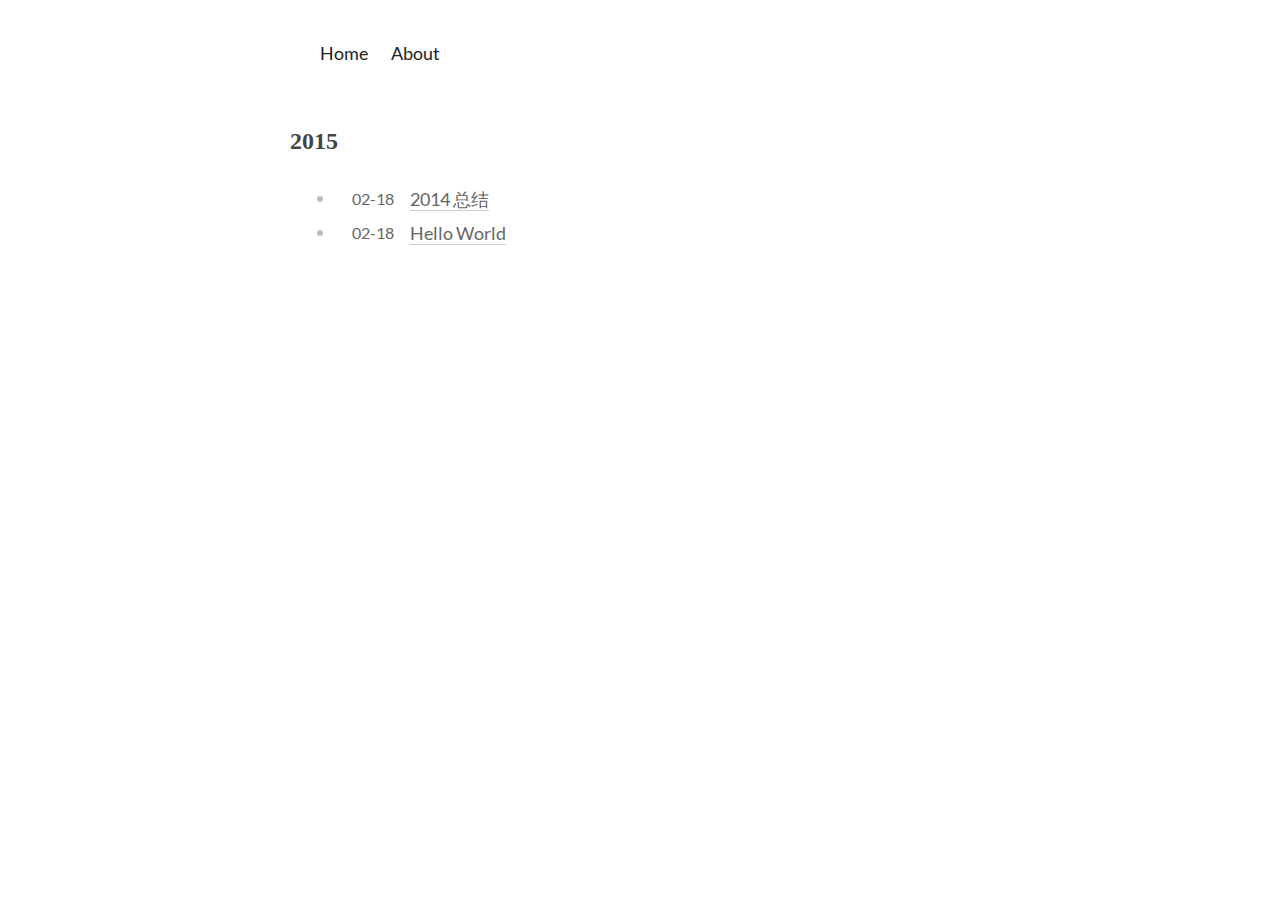
<file: index.html>
<!doctype html>
<html class="theme-next ">
<head>
  

<meta charset="UTF-8"/>
<meta http-equiv="X-UA-Compatible" content="IE=edge"/>
<meta name="viewport" content="width=device-width, initial-scale=1, maximum-scale=1"/>




  <link rel="stylesheet" type="text/css" href="/vendors/fancybox/source/jquery.fancybox.css?v=2.1.5"/>


<link rel="stylesheet" type="text/css" href="/css/main.css?v=0.3.0rc1"/>






    <link rel="shorticon icon" type="image/x-icon" href="/favicon.ico?v=0.3.0rc1" />



  <title> shuchao 的程序世界 </title>
</head>

<body>
  <div class="container one-column  page-archive ">

    <div id="header" class="header">
      <div class="header-inner">
        
  <ul id="menu" class="menu">
    
      
      <li class="menu-item menu-item-home">
        <a href="/">
          Home
        </a>
      </li>
    
      
      <li class="menu-item menu-item-about">
        <a href="/about">
          About
        </a>
      </li>
    
  </ul>


      </div>
    </div>

    <div id="main" class="main">
      <div class="main-inner">
        <div id="content" class="content">
          
            
          

          <div id="posts" class="posts-collapse">
            

  

    
    
    

    
      
      <div class="collection-title">
        <h2 class="archive-year motion-element" id="archive-year-2015">2015</h2>
      </div>
    
    

    

  <div class="post post-type-normal ">
    <div class="post-header">

      
      
        <h1 class="post-title">
          
          
            
              <a class="post-title-link" href="/2015/02/18/2014 总结/">
                2014 总结
              </a>
            
          
        </h1>
      

      <div class="post-meta">
          <span class="post-time">
            
              02-18
            
          </span>
        
          
            <span class="post-comments-count">
            &nbsp; | &nbsp;
            <a href="/2015/02/18/2014 总结/#comments" >
              <span class="post-comments-count ds-thread-count" data-thread-key="2015/02/18/2014 总结/"></span>
            </a>
          </span>
          
        
      </div>

    </div>

    

    
  </div>



  

    
    
    

    
    

    

  <div class="post post-type-normal ">
    <div class="post-header">

      
      
        <h1 class="post-title">
          
          
            
              <a class="post-title-link" href="/2015/02/18/hello-world/">
                Hello World
              </a>
            
          
        </h1>
      

      <div class="post-meta">
          <span class="post-time">
            
              02-18
            
          </span>
        
          
            <span class="post-comments-count">
            &nbsp; | &nbsp;
            <a href="/2015/02/18/hello-world/#comments" >
              <span class="post-comments-count ds-thread-count" data-thread-key="2015/02/18/hello-world/"></span>
            </a>
          </span>
          
        
      </div>

    </div>

    

    
  </div>



  

          </div>

          
        </div>

      </div>
    </div>

    <div id="footer" class="footer">
      <div class="footer-inner">
        <!--
<div class="copyright">
  
  &copy; &nbsp; 
  2015
  <span class="with-love">
    <i class="icon-heart"></i>
  </span>
  <span class="author">John Doe</span>
</div>
-->





      </div>
    </div>

  </div>

  <script type="text/javascript" src="/vendors/jquery/dist/jquery.min.js?v=0.3.0rc1"></script>
  
  <script type="text/javascript" src="/vendors/fancybox/source/jquery.fancybox.pack.js"></script>
  <script type="text/javascript">
    $(document).ready(function() {
      $(".fancybox").fancybox();
    });
  </script>



  

  
  


  

  
    
  

  <script type="text/javascript">
    var duoshuoQuery = {short_name:"shuchao"};
    (function() {
      var ds = document.createElement('script');
      ds.type = 'text/javascript';ds.async = true;
      ds.src = (document.location.protocol == 'https:' ? 'https:' : 'http:') + '//static.duoshuo.com/embed.js';
      ds.charset = 'UTF-8';
      (document.getElementsByTagName('head')[0]
      || document.getElementsByTagName('body')[0]).appendChild(ds);
    })();
  </script>

  
  
</body>
</html>
</file>
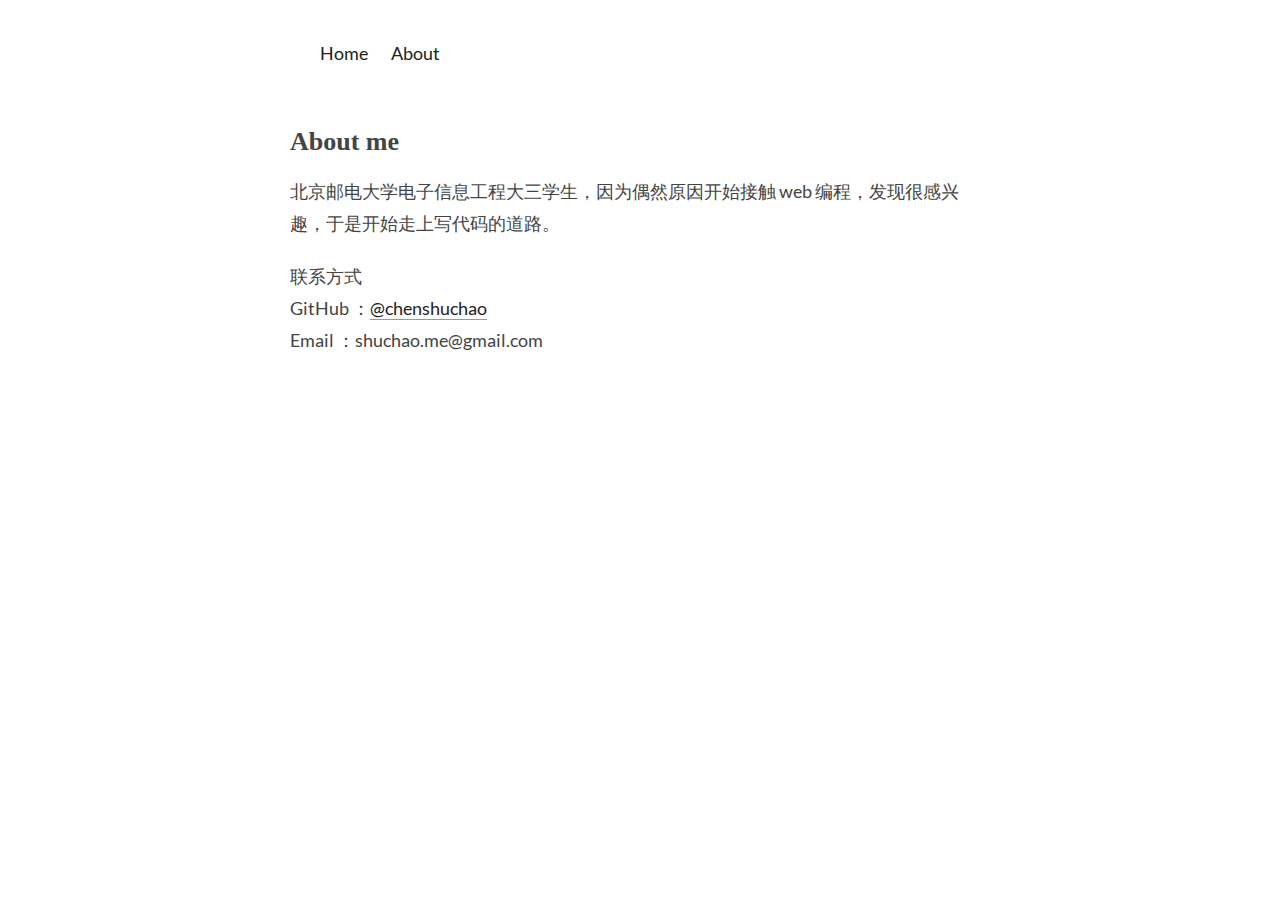
<file: about/index.html>
<!doctype html>
<html class="theme-next ">
<head>
  

<meta charset="UTF-8"/>
<meta http-equiv="X-UA-Compatible" content="IE=edge"/>
<meta name="viewport" content="width=device-width, initial-scale=1, maximum-scale=1"/>




  <link rel="stylesheet" type="text/css" href="/vendors/fancybox/source/jquery.fancybox.css?v=2.1.5"/>


<link rel="stylesheet" type="text/css" href="/css/main.css?v=0.3.0rc1"/>






    <link rel="shorticon icon" type="image/x-icon" href="/favicon.ico?v=0.3.0rc1" />



  <title>
  About | shuchao 的程序世界
</title>
</head>

<body>
  <div class="container one-column ">

    <div id="header" class="header">
      <div class="header-inner">
        
  <ul id="menu" class="menu">
    
      
      <li class="menu-item menu-item-home">
        <a href="/">
          Home
        </a>
      </li>
    
      
      <li class="menu-item menu-item-about">
        <a href="/about">
          About
        </a>
      </li>
    
  </ul>


      </div>
    </div>

    <div id="main" class="main">
      <div class="main-inner">
        <div id="content" class="content">
          
            
          

          <div id="posts" class="posts-collapse">
            

  
  
    <h1 id="About_me">About me</h1>
<p>北京邮电大学电子信息工程大三学生，因为偶然原因开始接触 web 编程，发现很感兴趣，于是开始走上写代码的道路。</p>
<p>联系方式<br>GitHub ：<a href="https://github.com/chenshuchao" target="_blank" rel="external">@chenshuchao</a><br>Email ：shuchao.me@gmail.com</p>

  


          </div>

          
        </div>

      </div>
    </div>

    <div id="footer" class="footer">
      <div class="footer-inner">
        <!--
<div class="copyright">
  
  &copy; &nbsp; 
  2015
  <span class="with-love">
    <i class="icon-heart"></i>
  </span>
  <span class="author">John Doe</span>
</div>
-->





      </div>
    </div>

  </div>

  <script type="text/javascript" src="/vendors/jquery/dist/jquery.min.js?v=0.3.0rc1"></script>
  
  <script type="text/javascript" src="/vendors/fancybox/source/jquery.fancybox.pack.js"></script>
  <script type="text/javascript">
    $(document).ready(function() {
      $(".fancybox").fancybox();
    });
  </script>



  

  

  

  
    
  

  <script type="text/javascript">
    var duoshuoQuery = {short_name:"shuchao"};
    (function() {
      var ds = document.createElement('script');
      ds.type = 'text/javascript';ds.async = true;
      ds.src = (document.location.protocol == 'https:' ? 'https:' : 'http:') + '//static.duoshuo.com/embed.js';
      ds.charset = 'UTF-8';
      (document.getElementsByTagName('head')[0]
      || document.getElementsByTagName('body')[0]).appendChild(ds);
    })();
  </script>

  
  
</body>
</html>
</file>
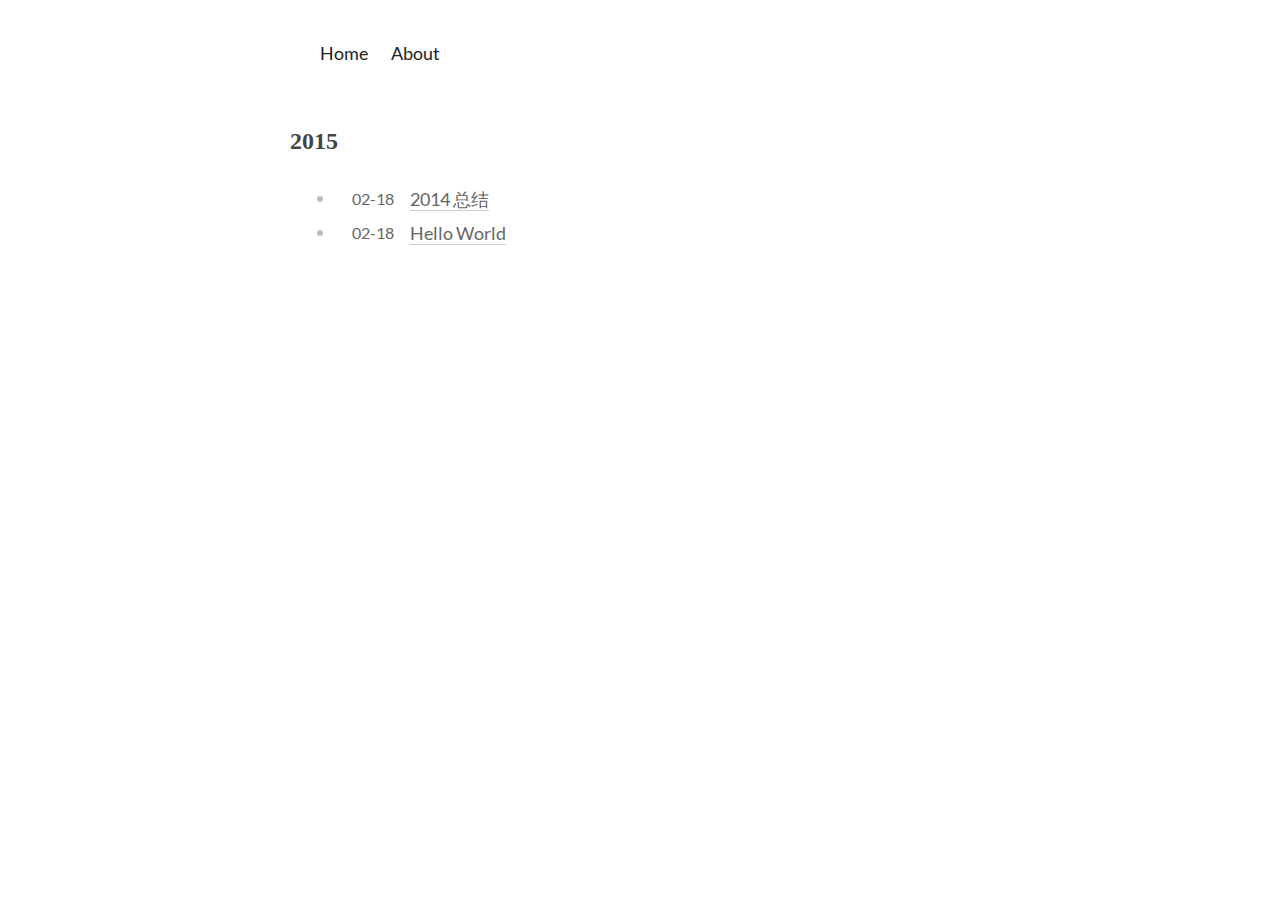
<file: archives/index.html>
<!doctype html>
<html class="theme-next ">
<head>
  

<meta charset="UTF-8"/>
<meta http-equiv="X-UA-Compatible" content="IE=edge"/>
<meta name="viewport" content="width=device-width, initial-scale=1, maximum-scale=1"/>




  <link rel="stylesheet" type="text/css" href="/vendors/fancybox/source/jquery.fancybox.css?v=2.1.5"/>


<link rel="stylesheet" type="text/css" href="/css/main.css?v=0.3.0rc1"/>






    <link rel="shorticon icon" type="image/x-icon" href="/favicon.ico?v=0.3.0rc1" />



  <title> Archive // shuchao 的程序世界 </title>
</head>

<body>
  <div class="container one-column  page-archive ">

    <div id="header" class="header">
      <div class="header-inner">
        
  <ul id="menu" class="menu">
    
      
      <li class="menu-item menu-item-home">
        <a href="/">
          Home
        </a>
      </li>
    
      
      <li class="menu-item menu-item-about">
        <a href="/about">
          About
        </a>
      </li>
    
  </ul>


      </div>
    </div>

    <div id="main" class="main">
      <div class="main-inner">
        <div id="content" class="content">
          
            
          

          <div id="posts" class="posts-collapse">
            

  

    
    
    

    
      
      <div class="collection-title">
        <h2 class="archive-year motion-element" id="archive-year-2015">2015</h2>
      </div>
    
    

    

  <div class="post post-type-normal ">
    <div class="post-header">

      
      
        <h1 class="post-title">
          
          
            
              <a class="post-title-link" href="/2015/02/18/2014 总结/">
                2014 总结
              </a>
            
          
        </h1>
      

      <div class="post-meta">
          <span class="post-time">
            
              02-18
            
          </span>
        
          
            <span class="post-comments-count">
            &nbsp; | &nbsp;
            <a href="/2015/02/18/2014 总结/#comments" >
              <span class="post-comments-count ds-thread-count" data-thread-key="2015/02/18/2014 总结/"></span>
            </a>
          </span>
          
        
      </div>

    </div>

    

    
  </div>



  

    
    
    

    
    

    

  <div class="post post-type-normal ">
    <div class="post-header">

      
      
        <h1 class="post-title">
          
          
            
              <a class="post-title-link" href="/2015/02/18/hello-world/">
                Hello World
              </a>
            
          
        </h1>
      

      <div class="post-meta">
          <span class="post-time">
            
              02-18
            
          </span>
        
          
            <span class="post-comments-count">
            &nbsp; | &nbsp;
            <a href="/2015/02/18/hello-world/#comments" >
              <span class="post-comments-count ds-thread-count" data-thread-key="2015/02/18/hello-world/"></span>
            </a>
          </span>
          
        
      </div>

    </div>

    

    
  </div>



  

          </div>

          
        </div>

      </div>
    </div>

    <div id="footer" class="footer">
      <div class="footer-inner">
        <!--
<div class="copyright">
  
  &copy; &nbsp; 
  2015
  <span class="with-love">
    <i class="icon-heart"></i>
  </span>
  <span class="author">John Doe</span>
</div>
-->





      </div>
    </div>

  </div>

  <script type="text/javascript" src="/vendors/jquery/dist/jquery.min.js?v=0.3.0rc1"></script>
  
  <script type="text/javascript" src="/vendors/fancybox/source/jquery.fancybox.pack.js"></script>
  <script type="text/javascript">
    $(document).ready(function() {
      $(".fancybox").fancybox();
    });
  </script>



  

  
  


  

  
    
  

  <script type="text/javascript">
    var duoshuoQuery = {short_name:"shuchao"};
    (function() {
      var ds = document.createElement('script');
      ds.type = 'text/javascript';ds.async = true;
      ds.src = (document.location.protocol == 'https:' ? 'https:' : 'http:') + '//static.duoshuo.com/embed.js';
      ds.charset = 'UTF-8';
      (document.getElementsByTagName('head')[0]
      || document.getElementsByTagName('body')[0]).appendChild(ds);
    })();
  </script>

  
  
</body>
</html>
</file>
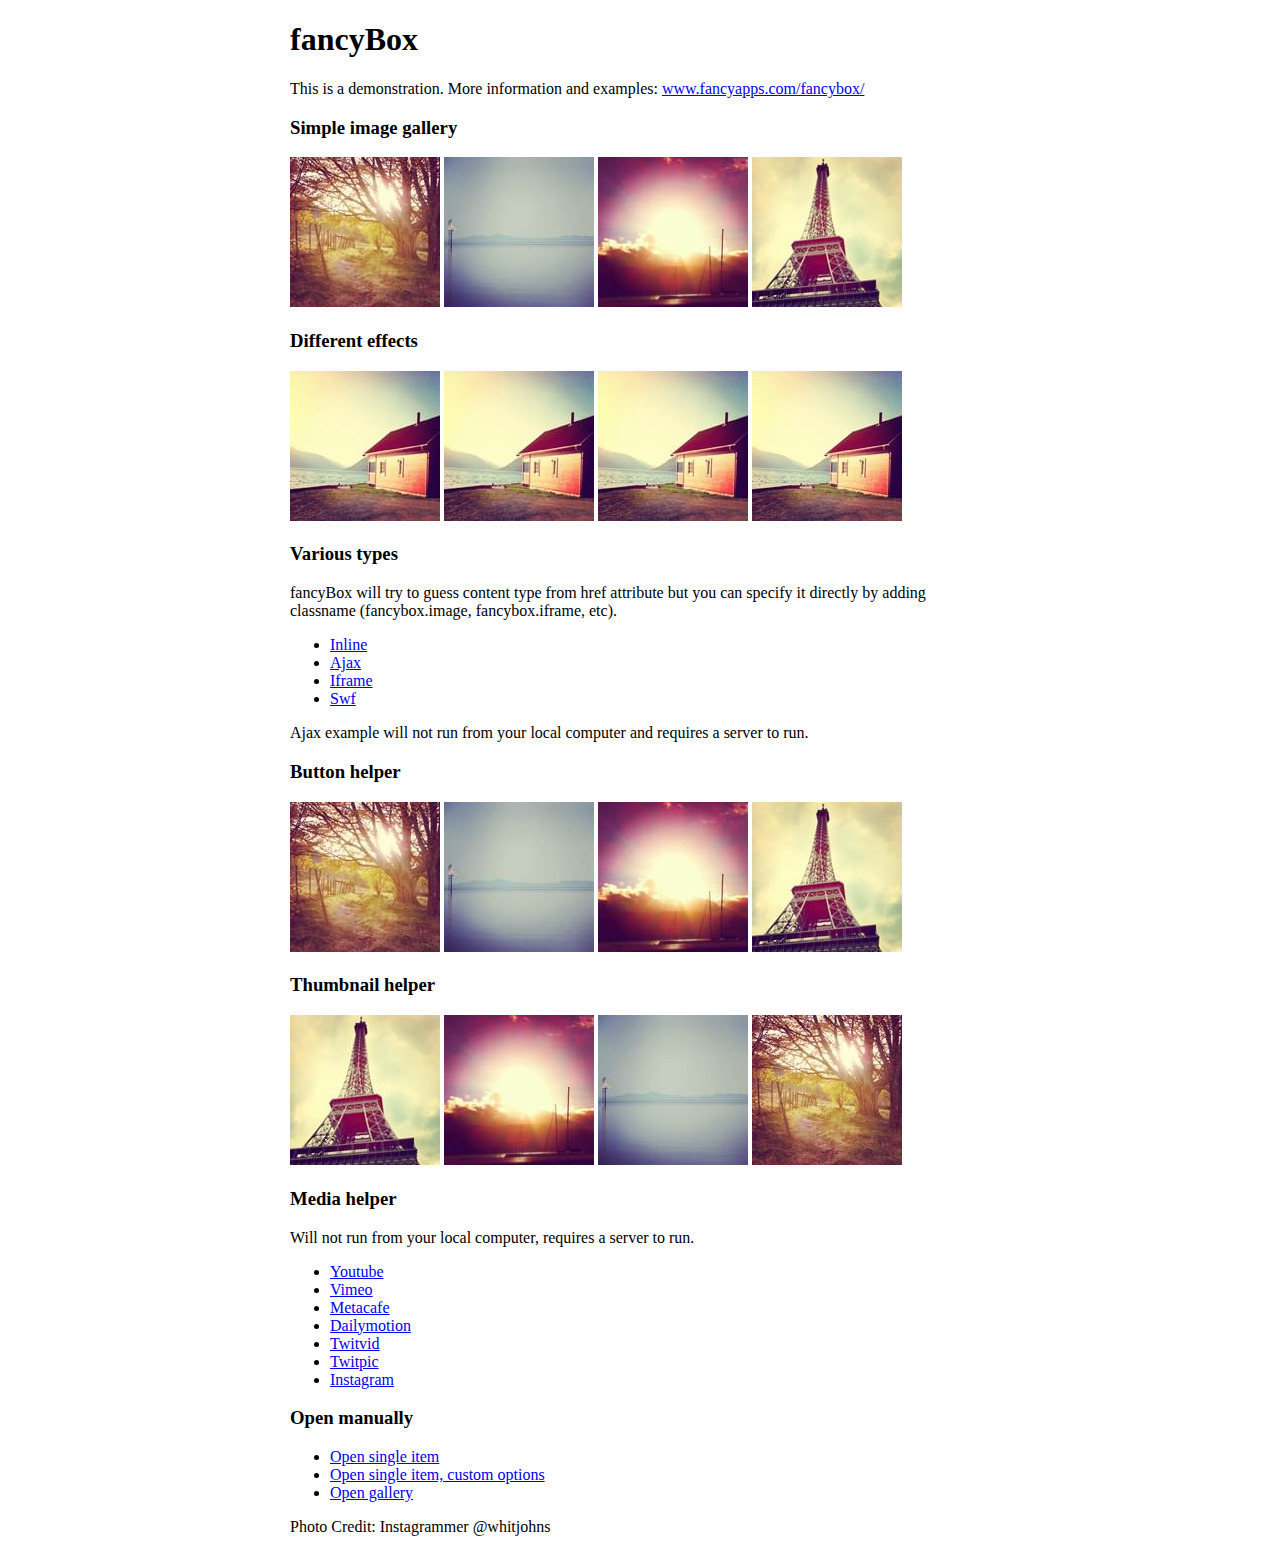
<file: vendors/fancybox/demo/index.html>
<!DOCTYPE html>
<html>
<head>
	<title>fancyBox - Fancy jQuery Lightbox Alternative | Demonstration</title>
	<meta http-equiv="Content-Type" content="text/html; charset=UTF-8" />

	<!-- Add jQuery library -->
	<script type="text/javascript" src="../lib/jquery-1.10.1.min.js"></script>

	<!-- Add mousewheel plugin (this is optional) -->
	<script type="text/javascript" src="../lib/jquery.mousewheel-3.0.6.pack.js"></script>

	<!-- Add fancyBox main JS and CSS files -->
	<script type="text/javascript" src="../source/jquery.fancybox.js?v=2.1.5"></script>
	<link rel="stylesheet" type="text/css" href="../source/jquery.fancybox.css?v=2.1.5" media="screen" />

	<!-- Add Button helper (this is optional) -->
	<link rel="stylesheet" type="text/css" href="../source/helpers/jquery.fancybox-buttons.css?v=1.0.5" />
	<script type="text/javascript" src="../source/helpers/jquery.fancybox-buttons.js?v=1.0.5"></script>

	<!-- Add Thumbnail helper (this is optional) -->
	<link rel="stylesheet" type="text/css" href="../source/helpers/jquery.fancybox-thumbs.css?v=1.0.7" />
	<script type="text/javascript" src="../source/helpers/jquery.fancybox-thumbs.js?v=1.0.7"></script>

	<!-- Add Media helper (this is optional) -->
	<script type="text/javascript" src="../source/helpers/jquery.fancybox-media.js?v=1.0.6"></script>

	<script type="text/javascript">
		$(document).ready(function() {
			/*
			 *  Simple image gallery. Uses default settings
			 */

			$('.fancybox').fancybox();

			/*
			 *  Different effects
			 */

			// Change title type, overlay closing speed
			$(".fancybox-effects-a").fancybox({
				helpers: {
					title : {
						type : 'outside'
					},
					overlay : {
						speedOut : 0
					}
				}
			});

			// Disable opening and closing animations, change title type
			$(".fancybox-effects-b").fancybox({
				openEffect  : 'none',
				closeEffect	: 'none',

				helpers : {
					title : {
						type : 'over'
					}
				}
			});

			// Set custom style, close if clicked, change title type and overlay color
			$(".fancybox-effects-c").fancybox({
				wrapCSS    : 'fancybox-custom',
				closeClick : true,

				openEffect : 'none',

				helpers : {
					title : {
						type : 'inside'
					},
					overlay : {
						css : {
							'background' : 'rgba(238,238,238,0.85)'
						}
					}
				}
			});

			// Remove padding, set opening and closing animations, close if clicked and disable overlay
			$(".fancybox-effects-d").fancybox({
				padding: 0,

				openEffect : 'elastic',
				openSpeed  : 150,

				closeEffect : 'elastic',
				closeSpeed  : 150,

				closeClick : true,

				helpers : {
					overlay : null
				}
			});

			/*
			 *  Button helper. Disable animations, hide close button, change title type and content
			 */

			$('.fancybox-buttons').fancybox({
				openEffect  : 'none',
				closeEffect : 'none',

				prevEffect : 'none',
				nextEffect : 'none',

				closeBtn  : false,

				helpers : {
					title : {
						type : 'inside'
					},
					buttons	: {}
				},

				afterLoad : function() {
					this.title = 'Image ' + (this.index + 1) + ' of ' + this.group.length + (this.title ? ' - ' + this.title : '');
				}
			});


			/*
			 *  Thumbnail helper. Disable animations, hide close button, arrows and slide to next gallery item if clicked
			 */

			$('.fancybox-thumbs').fancybox({
				prevEffect : 'none',
				nextEffect : 'none',

				closeBtn  : false,
				arrows    : false,
				nextClick : true,

				helpers : {
					thumbs : {
						width  : 50,
						height : 50
					}
				}
			});

			/*
			 *  Media helper. Group items, disable animations, hide arrows, enable media and button helpers.
			*/
			$('.fancybox-media')
				.attr('rel', 'media-gallery')
				.fancybox({
					openEffect : 'none',
					closeEffect : 'none',
					prevEffect : 'none',
					nextEffect : 'none',

					arrows : false,
					helpers : {
						media : {},
						buttons : {}
					}
				});

			/*
			 *  Open manually
			 */

			$("#fancybox-manual-a").click(function() {
				$.fancybox.open('1_b.jpg');
			});

			$("#fancybox-manual-b").click(function() {
				$.fancybox.open({
					href : 'iframe.html',
					type : 'iframe',
					padding : 5
				});
			});

			$("#fancybox-manual-c").click(function() {
				$.fancybox.open([
					{
						href : '1_b.jpg',
						title : 'My title'
					}, {
						href : '2_b.jpg',
						title : '2nd title'
					}, {
						href : '3_b.jpg'
					}
				], {
					helpers : {
						thumbs : {
							width: 75,
							height: 50
						}
					}
				});
			});


		});
	</script>
	<style type="text/css">
		.fancybox-custom .fancybox-skin {
			box-shadow: 0 0 50px #222;
		}

		body {
			max-width: 700px;
			margin: 0 auto;
		}
	</style>
</head>
<body>
	<h1>fancyBox</h1>

	<p>This is a demonstration. More information and examples: <a href="http://fancyapps.com/fancybox/">www.fancyapps.com/fancybox/</a></p>

	<h3>Simple image gallery</h3>
	<p>
		<a class="fancybox" href="1_b.jpg" data-fancybox-group="gallery" title="Lorem ipsum dolor sit amet"><img src="1_s.jpg" alt="" /></a>

		<a class="fancybox" href="2_b.jpg" data-fancybox-group="gallery" title="Etiam quis mi eu elit temp"><img src="2_s.jpg" alt="" /></a>

		<a class="fancybox" href="3_b.jpg" data-fancybox-group="gallery" title="Cras neque mi, semper leon"><img src="3_s.jpg" alt="" /></a>

		<a class="fancybox" href="4_b.jpg" data-fancybox-group="gallery" title="Sed vel sapien vel sem uno"><img src="4_s.jpg" alt="" /></a>
	</p>

	<h3>Different effects</h3>
	<p>
		<a class="fancybox-effects-a" href="5_b.jpg" title="Lorem ipsum dolor sit amet, consectetur adipiscing elit"><img src="5_s.jpg" alt="" /></a>

		<a class="fancybox-effects-b" href="5_b.jpg" title="Lorem ipsum dolor sit amet, consectetur adipiscing elit"><img src="5_s.jpg" alt="" /></a>

		<a class="fancybox-effects-c" href="5_b.jpg" title="Lorem ipsum dolor sit amet, consectetur adipiscing elit"><img src="5_s.jpg" alt="" /></a>

		<a class="fancybox-effects-d" href="5_b.jpg" title="Lorem ipsum dolor sit amet, consectetur adipiscing elit"><img src="5_s.jpg" alt="" /></a>
	</p>

	<h3>Various types</h3>
	<p>
		fancyBox will try to guess content type from href attribute but you can specify it directly by adding classname (fancybox.image, fancybox.iframe, etc).
	</p>
	<ul>
		<li><a class="fancybox" href="#inline1" title="Lorem ipsum dolor sit amet">Inline</a></li>
		<li><a class="fancybox fancybox.ajax" href="ajax.txt">Ajax</a></li>
		<li><a class="fancybox fancybox.iframe" href="iframe.html">Iframe</a></li>
		<li><a class="fancybox" href="http://www.adobe.com/jp/events/cs3_web_edition_tour/swfs/perform.swf">Swf</a></li>
	</ul>

	<div id="inline1" style="width:400px;display: none;">
		<h3>Etiam quis mi eu elit</h3>
		<p>
			Lorem ipsum dolor sit amet, consectetur adipiscing elit. Etiam quis mi eu elit tempor facilisis id et neque. Nulla sit amet sem sapien. Vestibulum imperdiet porta ante ac ornare. Nulla et lorem eu nibh adipiscing ultricies nec at lacus. Cras laoreet ultricies sem, at blandit mi eleifend aliquam. Nunc enim ipsum, vehicula non pretium varius, cursus ac tortor. Vivamus fringilla congue laoreet. Quisque ultrices sodales orci, quis rhoncus justo auctor in. Phasellus dui eros, bibendum eu feugiat ornare, faucibus eu mi. Nunc aliquet tempus sem, id aliquam diam varius ac. Maecenas nisl nunc, molestie vitae eleifend vel, iaculis sed magna. Aenean tempus lacus vitae orci posuere porttitor eget non felis. Donec lectus elit, aliquam nec eleifend sit amet, vestibulum sed nunc.
		</p>
	</div>

	<p>
		Ajax example will not run from your local computer and requires a server to run.
	</p>

	<h3>Button helper</h3>
	<p>
		<a class="fancybox-buttons" data-fancybox-group="button" href="1_b.jpg"><img src="1_s.jpg" alt="" /></a>

		<a class="fancybox-buttons" data-fancybox-group="button" href="2_b.jpg"><img src="2_s.jpg" alt="" /></a>

		<a class="fancybox-buttons" data-fancybox-group="button" href="3_b.jpg"><img src="3_s.jpg" alt="" /></a>

		<a class="fancybox-buttons" data-fancybox-group="button" href="4_b.jpg"><img src="4_s.jpg" alt="" /></a>
	</p>

	<h3>Thumbnail helper</h3>
	<p>
		<a class="fancybox-thumbs" data-fancybox-group="thumb" href="4_b.jpg"><img src="4_s.jpg" alt="" /></a>

		<a class="fancybox-thumbs" data-fancybox-group="thumb" href="3_b.jpg"><img src="3_s.jpg" alt="" /></a>

		<a class="fancybox-thumbs" data-fancybox-group="thumb" href="2_b.jpg"><img src="2_s.jpg" alt="" /></a>

		<a class="fancybox-thumbs" data-fancybox-group="thumb" href="1_b.jpg"><img src="1_s.jpg" alt="" /></a>
	</p>

	<h3>Media helper</h3>
	<p>
		Will not run from your local computer, requires a server to run.
	</p>

	<ul>
		<li><a class="fancybox-media" href="http://www.youtube.com/watch?v=opj24KnzrWo">Youtube</a></li>
		<li><a class="fancybox-media" href="http://vimeo.com/47480346">Vimeo</a></li>
		<li><a class="fancybox-media" href="http://www.metacafe.com/watch/7635964/">Metacafe</a></li>
		<li><a class="fancybox-media" href="http://www.dailymotion.com/video/xoeylt_electric-guest-this-head-i-hold_music">Dailymotion</a></li>
		<li><a class="fancybox-media" href="http://twitvid.com/QY7MD">Twitvid</a></li>
		<li><a class="fancybox-media" href="http://twitpic.com/7p93st">Twitpic</a></li>
		<li><a class="fancybox-media" href="http://instagr.am/p/IejkuUGxQn">Instagram</a></li>
	</ul>

	<h3>Open manually</h3>
	<ul>
		<li><a id="fancybox-manual-a" href="javascript:;">Open single item</a></li>
		<li><a id="fancybox-manual-b" href="javascript:;">Open single item, custom options</a></li>
		<li><a id="fancybox-manual-c" href="javascript:;">Open gallery</a></li>
	</ul>

	<p>
		Photo Credit: Instagrammer @whitjohns
	</p>
</body>
</html>
</file>
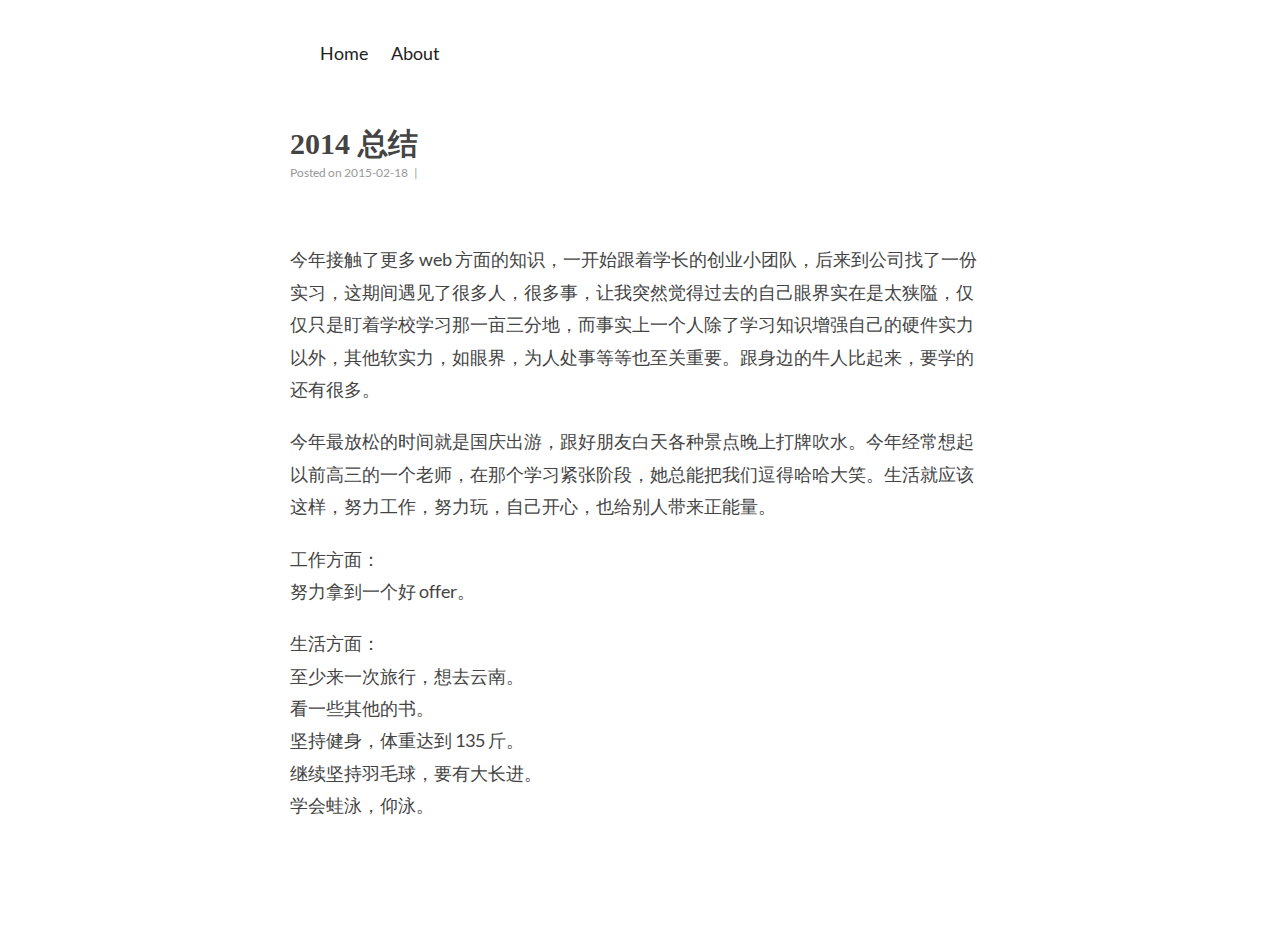
<file: 2015/02/18/2014 总结/index.html>
<!doctype html>
<html class="theme-next ">
<head>
  

<meta charset="UTF-8"/>
<meta http-equiv="X-UA-Compatible" content="IE=edge"/>
<meta name="viewport" content="width=device-width, initial-scale=1, maximum-scale=1"/>




  <link rel="stylesheet" type="text/css" href="/vendors/fancybox/source/jquery.fancybox.css?v=2.1.5"/>


<link rel="stylesheet" type="text/css" href="/css/main.css?v=0.3.0rc1"/>






    <link rel="shorticon icon" type="image/x-icon" href="/favicon.ico?v=0.3.0rc1" />



  <title> 2014 总结 | shuchao 的程序世界 </title>
</head>

<body>
  <div class="container one-column page-post-detail">

    <div id="header" class="header">
      <div class="header-inner">
        
  <ul id="menu" class="menu">
    
      
      <li class="menu-item menu-item-home">
        <a href="/">
          Home
        </a>
      </li>
    
      
      <li class="menu-item menu-item-about">
        <a href="/about">
          About
        </a>
      </li>
    
  </ul>


      </div>
    </div>

    <div id="main" class="main">
      <div class="main-inner">
        <div id="content" class="content">
          
            
          

          <div id="posts" class="posts-expand">
            
  

  <div class="post post-type-normal ">
    <div class="post-header">

      
      
        <h1 class="post-title">
          
          
            
              2014 总结
            
          
        </h1>
      

      <div class="post-meta">
          <span class="post-time">
            
              Posted on 2015-02-18
            
          </span>
        
          
            <span class="post-comments-count">
            &nbsp; | &nbsp;
            <a href="/2015/02/18/2014 总结/#comments" >
              <span class="post-comments-count ds-thread-count" data-thread-key="2015/02/18/2014 总结/"></span>
            </a>
          </span>
          
        
      </div>

    </div>

    
      <div class="post-body">

        
        

        
          <p>今年接触了更多 web 方面的知识，一开始跟着学长的创业小团队，后来到公司找了一份实习，这期间遇见了很多人，很多事，让我突然觉得过去的自己眼界实在是太狭隘，仅仅只是盯着学校学习那一亩三分地，而事实上一个人除了学习知识增强自己的硬件实力以外，其他软实力，如眼界，为人处事等等也至关重要。跟身边的牛人比起来，要学的还有很多。</p>
<p>今年最放松的时间就是国庆出游，跟好朋友白天各种景点晚上打牌吹水。今年经常想起以前高三的一个老师，在那个学习紧张阶段，她总能把我们逗得哈哈大笑。生活就应该这样，努力工作，努力玩，自己开心，也给别人带来正能量。</p>
<p>工作方面：<br>努力拿到一个好 offer。</p>
<p>生活方面：<br>至少来一次旅行，想去云南。<br>看一些其他的书。<br>坚持健身，体重达到 135 斤。<br>继续坚持羽毛球，要有大长进。<br>学会蛙泳，仰泳。</p>

        

      </div>
    

    
      <div class="post-footer">
        

        

        
      </div>
    
  </div>



  
    
      <div class="comments" id="comments">
        <div class="ds-thread" data-thread-key="2015/02/18/2014 总结/"
             data-title="2014 总结" data-url="http://yoursite.com/2015/02/18/2014 总结/">
        </div>
      </div>
    
  

          </div>

          
        </div>

      </div>
    </div>

    <div id="footer" class="footer">
      <div class="footer-inner">
        <!--
<div class="copyright">
  
  &copy; &nbsp; 
  2015
  <span class="with-love">
    <i class="icon-heart"></i>
  </span>
  <span class="author">John Doe</span>
</div>
-->





      </div>
    </div>

  </div>

  <script type="text/javascript" src="/vendors/jquery/dist/jquery.min.js?v=0.3.0rc1"></script>
  
  <script type="text/javascript" src="/vendors/fancybox/source/jquery.fancybox.pack.js"></script>
  <script type="text/javascript">
    $(document).ready(function() {
      $(".fancybox").fancybox();
    });
  </script>



  

  
  


  

  
    
  

  <script type="text/javascript">
    var duoshuoQuery = {short_name:"shuchao"};
    (function() {
      var ds = document.createElement('script');
      ds.type = 'text/javascript';ds.async = true;
      ds.src = (document.location.protocol == 'https:' ? 'https:' : 'http:') + '//static.duoshuo.com/embed.js';
      ds.charset = 'UTF-8';
      (document.getElementsByTagName('head')[0]
      || document.getElementsByTagName('body')[0]).appendChild(ds);
    })();
  </script>

  
  
</body>
</html>
</file>
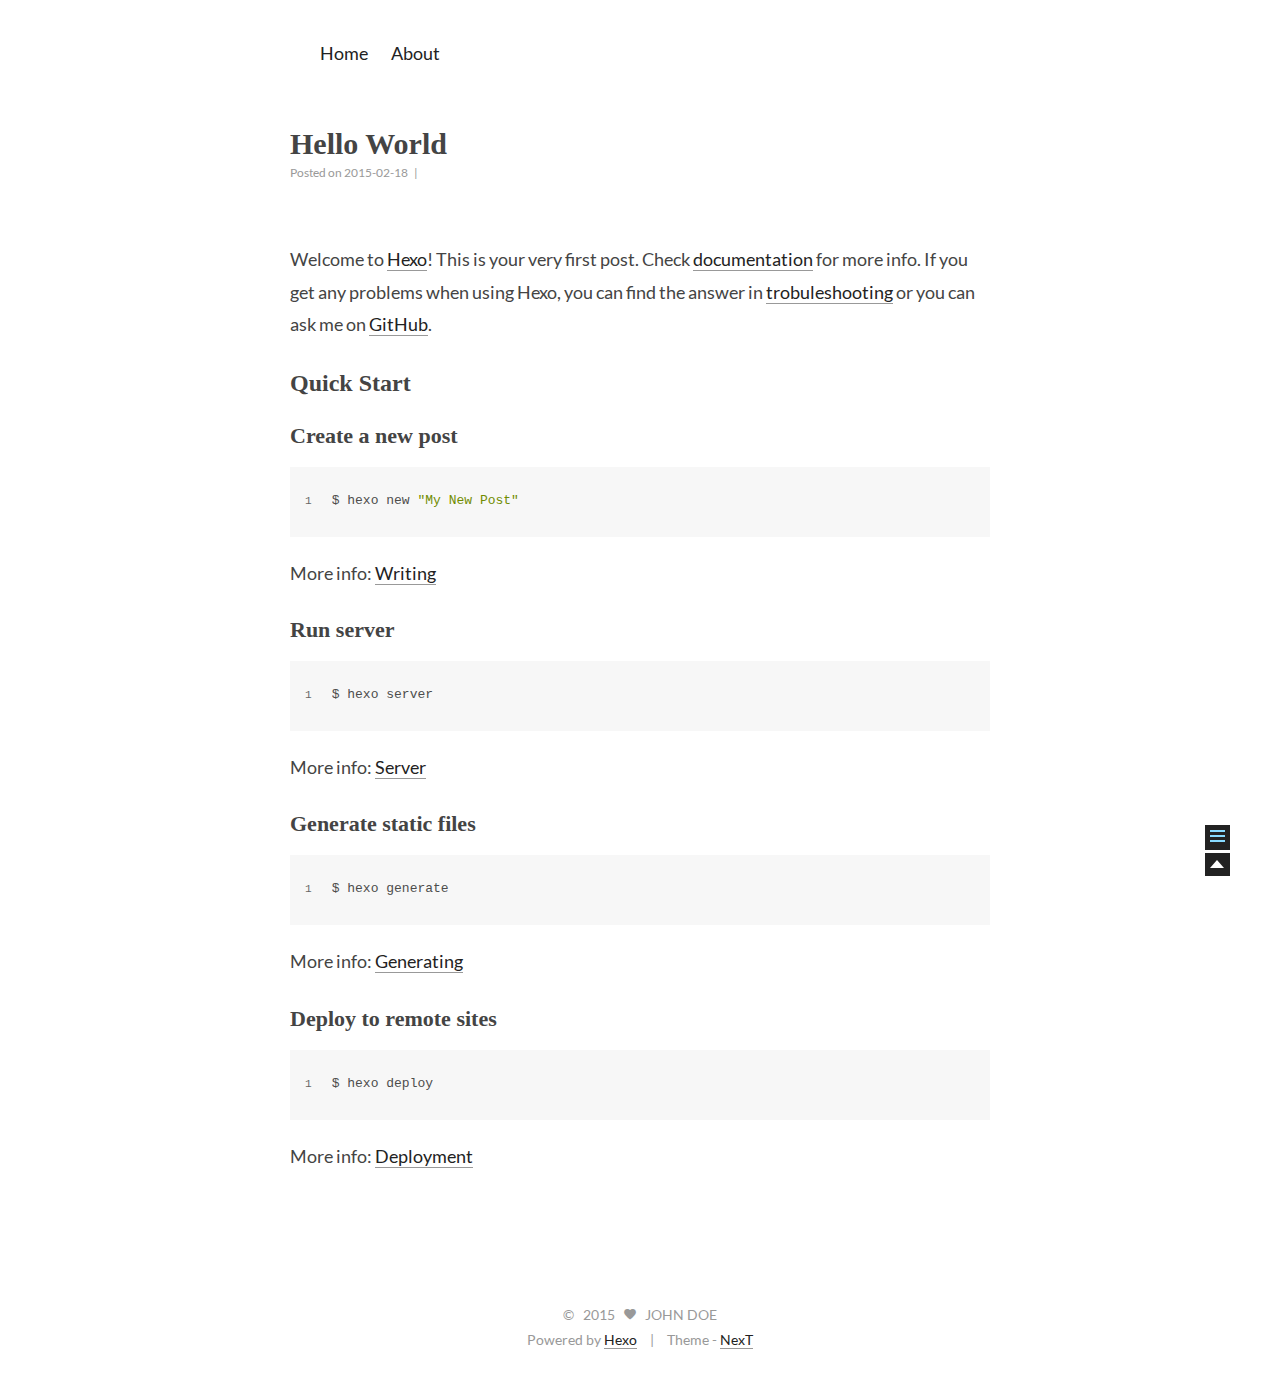
<file: 2015/02/18/hello-world/index.html>
<!doctype html>
<html class="theme-next ">
<head>
  

<meta charset="UTF-8"/>
<meta http-equiv="X-UA-Compatible" content="IE=edge"/>
<meta name="viewport" content="width=device-width, initial-scale=1, maximum-scale=1"/>




  <link rel="stylesheet" type="text/css" href="/vendors/fancybox/source/jquery.fancybox.css?v=2.1.5"/>


<link rel="stylesheet" type="text/css" href="/css/main.css?v=0.3.0rc1"/>






    <link rel="shorticon icon" type="image/x-icon" href="/favicon.ico?v=0.3.0rc1" />



  <title> Hello World // Hexo </title>
</head>

<body>
  <div class="container one-column page-post-detail">

    <div id="header" class="header">
      <div class="header-inner">
        
  <ul id="menu" class="menu">
    
      
      <li class="menu-item menu-item-home">
        <a href="/">
          Home
        </a>
      </li>
    
      
      <li class="menu-item menu-item-about">
        <a href="/about">
          About
        </a>
      </li>
    
  </ul>


      </div>
    </div>

    <div id="main" class="main">
      <div class="main-inner">
        <div id="content" class="content">
          
            
          

          <div id="posts" class="posts-expand">
            
  

  <div class="post post-type-normal ">
    <div class="post-header">

      
      
        <h1 class="post-title">
          
          
            
              Hello World
            
          
        </h1>
      

      <div class="post-meta">
          <span class="post-time">
            
              Posted on 2015-02-18
            
          </span>
        
          
            <span class="post-comments-count">
            &nbsp; | &nbsp;
            <a href="/2015/02/18/hello-world/#comments" >
              <span class="post-comments-count ds-thread-count" data-thread-key="2015/02/18/hello-world/"></span>
            </a>
          </span>
          
        
      </div>

    </div>

    
      <div class="post-body">

        
        

        
          <p>Welcome to <a href="http://hexo.io/" target="_blank" rel="external">Hexo</a>! This is your very first post. Check <a href="http://hexo.io/docs/" target="_blank" rel="external">documentation</a> for more info. If you get any problems when using Hexo, you can find the answer in <a href="http://hexo.io/docs/troubleshooting.html" target="_blank" rel="external">trobuleshooting</a> or you can ask me on <a href="https://github.com/hexojs/hexo/issues" target="_blank" rel="external">GitHub</a>.</p>
<h2 id="Quick_Start">Quick Start</h2>
<h3 id="Create_a_new_post">Create a new post</h3>
<figure class="highlight bash"><table><tr><td class="gutter"><pre><div class="line">1</div></pre></td><td class="code"><pre><div class="line">$ hexo new <span class="string">"My New Post"</span></div></pre></td></tr></table></figure>

<p>More info: <a href="http://hexo.io/docs/writing.html" target="_blank" rel="external">Writing</a></p>
<h3 id="Run_server">Run server</h3>
<figure class="highlight bash"><table><tr><td class="gutter"><pre><div class="line">1</div></pre></td><td class="code"><pre><div class="line">$ hexo server</div></pre></td></tr></table></figure>

<p>More info: <a href="http://hexo.io/docs/server.html" target="_blank" rel="external">Server</a></p>
<h3 id="Generate_static_files">Generate static files</h3>
<figure class="highlight bash"><table><tr><td class="gutter"><pre><div class="line">1</div></pre></td><td class="code"><pre><div class="line">$ hexo generate</div></pre></td></tr></table></figure>

<p>More info: <a href="http://hexo.io/docs/generating.html" target="_blank" rel="external">Generating</a></p>
<h3 id="Deploy_to_remote_sites">Deploy to remote sites</h3>
<figure class="highlight bash"><table><tr><td class="gutter"><pre><div class="line">1</div></pre></td><td class="code"><pre><div class="line">$ hexo deploy</div></pre></td></tr></table></figure>

<p>More info: <a href="http://hexo.io/docs/deployment.html" target="_blank" rel="external">Deployment</a></p>

        

      </div>
    

    
      <div class="post-footer">
        

        

        
      </div>
    
  </div>



  
    
      <div class="comments" id="comments">
        <div class="ds-thread" data-thread-key="2015/02/18/hello-world/"
             data-title="Hello World" data-url="http://yoursite.com/2015/02/18/hello-world/">
        </div>
      </div>
    
  

          </div>

          
        </div>

        
<div class="sidebar-toggle">
  <div class="sidebar-toggle-line-wrap">
    <span class="sidebar-toggle-line sidebar-toggle-line-first"></span>
    <span class="sidebar-toggle-line sidebar-toggle-line-middle"></span>
    <span class="sidebar-toggle-line sidebar-toggle-line-last"></span>
  </div>
</div>

<div id="sidebar" class="sidebar">
  <div class="sidebar-inner">

    
      <ul class="sidebar-nav motion-element">
        <li class="sidebar-nav-overview" data-target="site-overview">
          Overview
        </li>
        <li class="sidebar-nav-toc sidebar-nav-active" data-target="post-toc">
          Table Of Contents
        </li>
      </ul>
    

    <div class="site-overview">
      <div class="site-author motion-element">
        <img class="site-author-image" src="/images/default_avatar.jpg" alt="John Doe" />
        <p class="site-author-name">John Doe</p>
      </div>
      <p class="site-description motion-element"></p>
      <div class="site-state motion-element">
        <div class="site-state-item site-state-posts">
          <span class="site-state-item-count">4</span>
          <span class="site-state-item-name">posts</span>
        </div>
        <div class="site-state-item site-state-tags">
            <span class="site-state-item-count">0</span>
            <span class="site-state-item-name">tags</span>
        </div>
        <div class="site-state-item site-state-pages">
            <span class="site-state-item-count">1</span>
            <span class="site-state-item-name">pages</span>
        </div>
      </div>

      

      <div class="social-info motion-element">
        
      </div>

    </div>

    
      <div class="post-toc sidebar-panel-active">
        <ol class="motion-element"><li class="motion-element-item motion-element-level-2"><a class="motion-element-link" href="#Quick_Start"><span class="motion-element-number">1.</span> <span class="motion-element-text">Quick Start</span></a><ol class="motion-element-child"><li class="motion-element-item motion-element-level-3"><a class="motion-element-link" href="#Create_a_new_post"><span class="motion-element-number">1.1.</span> <span class="motion-element-text">Create a new post</span></a></li><li class="motion-element-item motion-element-level-3"><a class="motion-element-link" href="#Run_server"><span class="motion-element-number">1.2.</span> <span class="motion-element-text">Run server</span></a></li><li class="motion-element-item motion-element-level-3"><a class="motion-element-link" href="#Generate_static_files"><span class="motion-element-number">1.3.</span> <span class="motion-element-text">Generate static files</span></a></li><li class="motion-element-item motion-element-level-3"><a class="motion-element-link" href="#Deploy_to_remote_sites"><span class="motion-element-number">1.4.</span> <span class="motion-element-text">Deploy to remote sites</span></a></li></ol></li></ol>
      </div>
    
  </div>
</div>


      </div>
    </div>

    <div id="footer" class="footer">
      <div class="footer-inner">
        <div class="copyright">
  
  &copy; &nbsp; 
  2015
  <span class="with-love">
    <i class="icon-heart"></i>
  </span>
  <span class="author">John Doe</span>
</div>

<div class="powered-by">
  Powered by <a class="theme-link" href="http://hexo.io">Hexo</a>
</div>

<div class="theme-info">
  Theme - <a class="theme-link" href="https://github.com/iissnan/hexo-theme-next">NexT</a>
</div>





      </div>
    </div>

    <div class="back-to-top"></div>
  </div>

  <script type="text/javascript" src="/vendors/jquery/dist/jquery.min.js?v=0.3.0rc1"></script>
  
  <script type="text/javascript" src="/vendors/fancybox/source/jquery.fancybox.pack.js"></script>
  <script type="text/javascript">
    $(document).ready(function() {
      $(".fancybox").fancybox();
    });
  </script>



  
    <script type="text/javascript">
      $(document).ready(function () {
        var isSidebarVisible;
        var DURATION = 300;
        var SIDEBAR_WIDTH = 320;

        sidebar();
        backToTop();

        function sidebar() {
          $('.sidebar-toggle').on('click', function () {
            var sidebarWidth = isSidebarVisible ? 0 : SIDEBAR_WIDTH;
            $('.sidebar').animate({
              width: sidebarWidth
            }, DURATION);
            isSidebarVisible = !isSidebarVisible;
          });
        }

        function backToTop() {
          $('.back-to-top').on('click', function () {
            $('html, body').animate({
              scrollTop: 0
            }, DURATION);
          });
        }

      });
    </script>
  

  
  



  

  
    
  

  <script type="text/javascript">
    var duoshuoQuery = {short_name:"shuchao"};
    (function() {
      var ds = document.createElement('script');
      ds.type = 'text/javascript';ds.async = true;
      ds.src = (document.location.protocol == 'https:' ? 'https:' : 'http:') + '//static.duoshuo.com/embed.js';
      ds.charset = 'UTF-8';
      (document.getElementsByTagName('head')[0]
      || document.getElementsByTagName('body')[0]).appendChild(ds);
    })();
  </script>

  
  
</body>
</html>
</file>
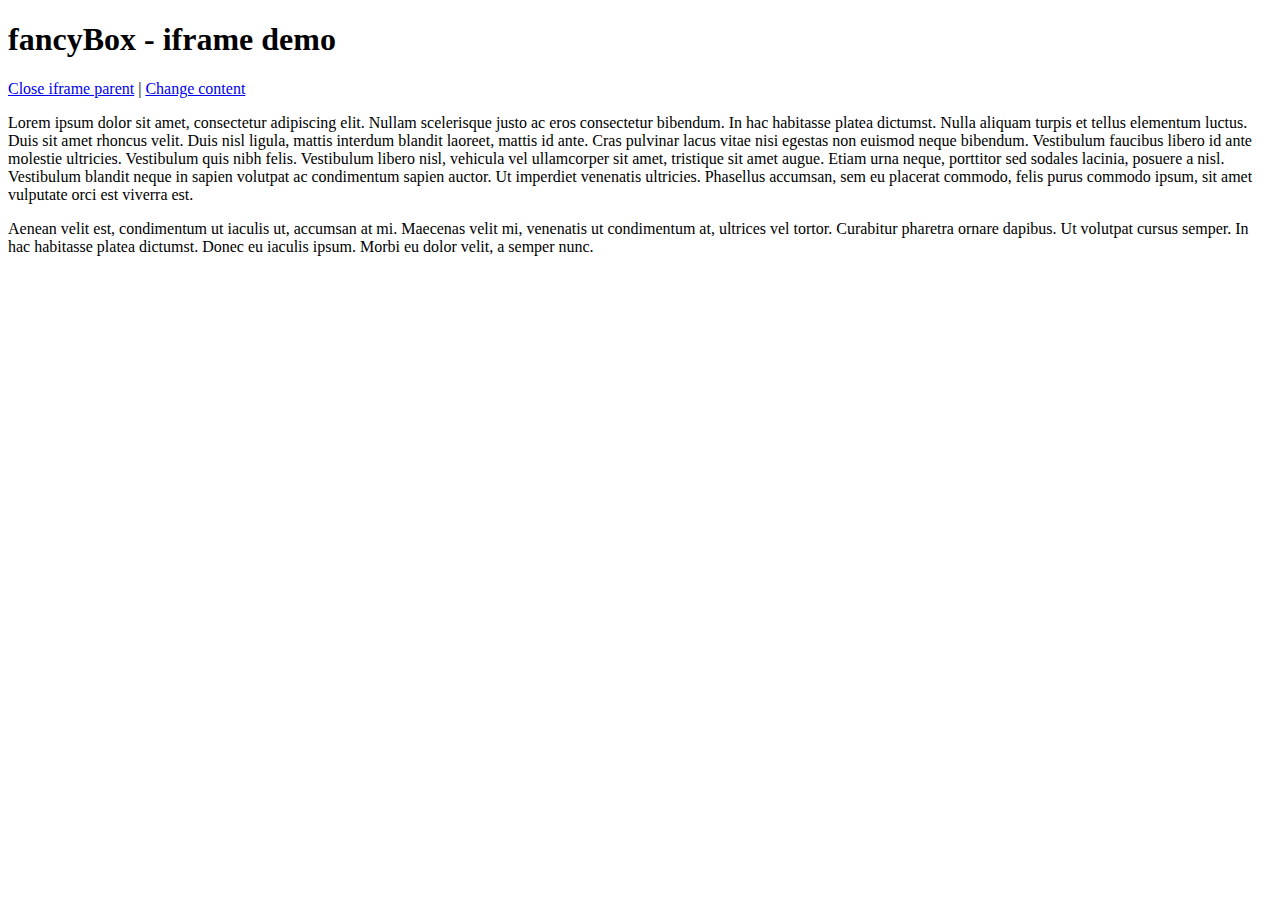
<file: vendors/fancybox/demo/iframe.html>
<!DOCTYPE html>
<html>
<head>
	<title>fancyBox - iframe demo</title>
	<meta http-equiv="Content-Type" content="text/html; charset=UTF-8" />
</head>
<body>
	<h1>fancyBox - iframe demo</h1>

	<p>
		<a href="javascript:parent.jQuery.fancybox.close();">Close iframe parent</a>

		|

		<a href="javascript:parent.jQuery.fancybox.open({href : '1_b.jpg', title : 'My title'});">Change content</a>
	</p>

	<p>
		Lorem ipsum dolor sit amet, consectetur adipiscing elit. Nullam scelerisque justo ac eros consectetur bibendum. In hac habitasse platea dictumst. Nulla aliquam turpis et tellus elementum luctus. Duis sit amet rhoncus velit. Duis nisl ligula, mattis interdum blandit laoreet, mattis id ante. Cras pulvinar lacus vitae nisi egestas non euismod neque bibendum. Vestibulum faucibus libero id ante molestie ultricies. Vestibulum quis nibh felis. Vestibulum libero nisl, vehicula vel ullamcorper sit amet, tristique sit amet augue. Etiam urna neque, porttitor sed sodales lacinia, posuere a nisl. Vestibulum blandit neque in sapien volutpat ac condimentum sapien auctor. Ut imperdiet venenatis ultricies. Phasellus accumsan, sem eu placerat commodo, felis purus commodo ipsum, sit amet vulputate orci est viverra est.
	</p>

	<p>
		Aenean velit est, condimentum ut iaculis ut, accumsan at mi. Maecenas velit mi, venenatis ut condimentum at, ultrices vel tortor. Curabitur pharetra ornare dapibus. Ut volutpat cursus semper. In hac habitasse platea dictumst. Donec eu iaculis ipsum. Morbi eu dolor velit, a semper nunc.
	</p>
</body>
</html>
</file>
<file: css/main.css>
/* normalize.css v3.0.2 | MIT License | git.io/normalize */
html {
  font-family: sans-serif;
/* 1 */
  -ms-text-size-adjust: 100%;
/* 2 */
  -webkit-text-size-adjust: 100%;
/* 2 */
}
body {
  margin: 0;
}
article,
aside,
details,
figcaption,
figure,
footer,
header,
hgroup,
main,
menu,
nav,
section,
summary {
  display: block;
}
audio,
canvas,
progress,
video {
  display: inline-block;
/* 1 */
  vertical-align: baseline;
/* 2 */
}
audio:not([controls]) {
  display: none;
  height: 0;
}
[hidden],
template {
  display: none;
}
a {
  background-color: transparent;
}
a:active,
a:hover {
  outline: 0;
}
abbr[title] {
  border-bottom: 1px dotted;
}
b,
strong {
  font-weight: bold;
}
dfn {
  font-style: italic;
}
h1 {
  font-size: 2em;
  margin: 0.67em 0;
}
mark {
  background: #ff0;
  color: #000;
}
small {
  font-size: 80%;
}
sub,
sup {
  font-size: 75%;
  line-height: 0;
  position: relative;
  vertical-align: baseline;
}
sup {
  top: -0.5em;
}
sub {
  bottom: -0.25em;
}
img {
  border: 0;
}
svg:not(:root) {
  overflow: hidden;
}
figure {
  margin: 1em 40px;
}
hr {
  -moz-box-sizing: content-box;
  box-sizing: content-box;
  height: 0;
}
pre {
  overflow: auto;
}
code,
kbd,
pre,
samp {
  font-family: monospace, monospace;
  font-size: 1em;
}
button,
input,
optgroup,
select,
textarea {
  color: inherit;
/* 1 */
  font: inherit;
/* 2 */
  margin: 0;
/* 3 */
}
button {
  overflow: visible;
}
button,
select {
  text-transform: none;
}
button,
html input[type="button"],
* 1 */,
input[type="reset"],
input[type="submit"] {
  -webkit-appearance: button;
/* 2 */
  cursor: pointer;
/* 3 */
}
button[disabled],
html input[disabled] {
  cursor: default;
}
button::-moz-focus-inner,
input::-moz-focus-inner {
  border: 0;
  padding: 0;
}
input {
  line-height: normal;
}
input[type="checkbox"],
input[type="radio"] {
  box-sizing: border-box;
/* 1 */
  padding: 0;
/* 2 */
}
input[type="number"]::-webkit-inner-spin-button,
input[type="number"]::-webkit-outer-spin-button {
  height: auto;
}
input[type="search"] {
  -webkit-appearance: textfield;
/* 1 */
  -moz-box-sizing: content-box;
  -webkit-box-sizing: content-box;
/* 2 */
  box-sizing: content-box;
}
input[type="search"]::-webkit-search-cancel-button,
input[type="search"]::-webkit-search-decoration {
  -webkit-appearance: none;
}
fieldset {
  border: 1px solid #c0c0c0;
  margin: 0 2px;
  padding: 0.35em 0.625em 0.75em;
}
legend {
  border: 0;
/* 1 */
  padding: 0;
/* 2 */
}
textarea {
  overflow: auto;
}
optgroup {
  font-weight: bold;
}
table {
  border-collapse: collapse;
  border-spacing: 0;
}
td,
th {
  padding: 0;
}
@font-face {
  font-family: 'Lato';
  src: url("../fonts/lato/lato-reg-webfont-g.eot");
  font-weight: normal;
  font-style: normal;
}
@font-face {
  font-family: 'Lato';
  src: url("../fonts/lato/lato-reg-webfont-g.woff") format('woff');
  font-weight: normal;
  font-style: normal;
}
@font-face {
  font-family: 'Lato';
  src: url("../fonts/lato/lato-bol-webfont-g.eot");
  font-weight: bold;
  font-style: normal;
}
@font-face {
  font-family: 'Lato';
  src: url("../fonts/lato/lato-bol-webfont-g.woff") format('woff');
  font-weight: bold;
  font-style: normal;
}
@font-face {
  font-family: 'Lato';
  src: url("../fonts/lato/lato-regita-webfont-g.eot");
  font-weight: normal;
  font-style: italic;
}
@font-face {
  font-family: 'Lato';
  src: url("../fonts/lato/lato-regita-webfont-g.woff") format('woff');
  font-weight: normal;
  font-style: italic;
}
::selection {
  background: #262a30;
  color: #fff;
}
body {
  color: #444;
  background: #fff;
  font: 16px/1.8 "Lato", "Microsoft Jhenghei", "Hiragino Sans GB", "Microsoft YaHei", sans-serif;
}
h1,
h2,
h3,
h4,
h5,
h6 {
  margin: 0;
  padding: 0;
  font-weight: bold;
  line-height: 1;
  font-family: "PT Serif", "Cambria", Georgia, "Microsoft Jhenghei", "Hiragino Sans GB", "Microsoft YaHei", "Times New Roman", serif;
}
h1 {
  font-size: 26px;
}
@media (max-width: 767px) {
  h1 {
    font-size: 22px;
  }
}
h2 {
  font-size: 24px;
}
@media (max-width: 767px) {
  h2 {
    font-size: 20px;
  }
}
h3 {
  font-size: 22px;
}
@media (max-width: 767px) {
  h3 {
    font-size: 18px;
  }
}
h4 {
  font-size: 20px;
}
@media (max-width: 767px) {
  h4 {
    font-size: 16px;
  }
}
h5 {
  font-size: 18px;
}
@media (max-width: 767px) {
  h5 {
    font-size: 14px;
  }
}
h6 {
  font-size: 16px;
}
@media (max-width: 767px) {
  h6 {
    font-size: 12px;
  }
}
p {
  margin: 20px 0;
}
a {
  color: #222;
  text-decoration: none;
  border-bottom: 1px solid #999;
}
a:hover {
  border-bottom-color: #222;
}
ul {
  list-style: none;
}
blockquote {
  margin: 0;
  padding: 0;
}
img {
  display: block;
  margin: auto 0;
  max-width: 100%;
  height: auto;
}
.center {
  text-align: center;
}
.align-left {
  text-align: left;
}
.align-right {
  text-align: right;
}
.use-motion .motion-element {
  opacity: 0;
}
@font-face {
  font-family: 'default';
  src: url("../fonts/icon-default/icomoon.eot?-9394c0");
  src: url("../fonts/icon-default/icomoon.eot?#iefix-9394c0") format('embedded-opentype'), url("../fonts/icon-default/icomoon.woff?-9394c0") format('woff'), url("../fonts/icon-default/icomoon.ttf?-9394c0") format('truetype'), url("../fonts/icon-default/icomoon.svg?-9394c0#default") format('svg');
  font-weight: normal;
  font-style: normal;
}
[class^="icon-"],
[class*=" icon-"] {
  font-family: 'default';
  speak: none;
  font-style: normal;
  font-weight: normal;
  font-variant: normal;
  text-transform: none;
  line-height: 1;
/* Better Font Rendering =========== */
  -webkit-font-smoothing: antialiased;
  -moz-osx-font-smoothing: grayscale;
}
.icon-logo {
  font-size: 24px;
  color: #fff;
}
.icon-home,
.icon-archives,
.icon-tags,
.icon-about,
.icon-feed {
  font-size: 24px;
  color: #000;
}
.icon-external-link {
  font-size: 14px;
}
.icon-heart {
  font-size: 14px;
}
.icon-logo:before {
  content: "\e61c";
}
.icon-home:before {
  content: "\e605";
}
.icon-archives:before {
  content: "\e60b";
}
.icon-tags:before {
  content: "\e610";
}
.icon-about:before {
  content: "\e612";
}
.icon-feed:before {
  content: "\e62b";
}
.icon-external-link:before {
  content: "\e607";
}
.icon-heart:before {
  content: "\e601";
}
.icon-account-circle:before {
  content: "\e600";
}
.icon-favorite-outline:before {
  content: "\e602";
}
.icon-get-app:before {
  content: "\e603";
}
.icon-grade:before {
  content: "\e604";
}
.icon-invert-colors:before {
  content: "\e606";
}
.icon-room:before {
  content: "\e608";
}
.icon-schedule:before {
  content: "\e609";
}
.icon-search:before {
  content: "\e60a";
}
.icon-location-on:before {
  content: "\e60c";
}
.icon-brightness-high:before {
  content: "\e60d";
}
.icon-brightness-low:before {
  content: "\e60e";
}
.icon-brightness-medium:before {
  content: "\e60f";
}
.icon-format-quote:before {
  content: "\e611";
}
.icon-keyboard-arrow-down:before {
  content: "\e613";
}
.icon-keyboard-arrow-left:before {
  content: "\e614";
}
.icon-keyboard-arrow-right:before {
  content: "\e615";
}
.icon-keyboard-arrow-up:before {
  content: "\e616";
}
.icon-keyboard-capslock:before {
  content: "\e617";
}
.icon-audiotrack:before {
  content: "\e618";
}
.icon-brightness-1:before {
  content: "\e619";
}
.icon-brightness-2:before {
  content: "\e61a";
}
.icon-brightness-3:before {
  content: "\e61b";
}
.icon-brightness-4:before {
  content: "\e61c";
}
.icon-brightness-5:before {
  content: "\e61d";
}
.icon-brightness-6:before {
  content: "\e61e";
}
.icon-brightness-7:before {
  content: "\e61f";
}
.icon-filter-vintage:before {
  content: "\e620";
}
.icon-hdr-strong:before {
  content: "\e621";
}
.icon-nature-people:before {
  content: "\e622";
}
.icon-timelapse:before {
  content: "\e623";
}
.icon-timer-auto:before {
  content: "\e624";
}
.icon-layers:before {
  content: "\e625";
}
.icon-pin-drop:before {
  content: "\e626";
}
.icon-arrow-drop-down:before {
  content: "\e627";
}
.icon-arrow-drop-up:before {
  content: "\e628";
}
.icon-check:before {
  content: "\e629";
}
.icon-close:before {
  content: "\e62a";
}
.icon-whatshot:before {
  content: "\e62b";
}
.icon-radio-button-on:before {
  content: "\e62c";
}
.icon-star:before {
  content: "\e62d";
}
.post pre,
.post .highlight {
  background: #f7f7f7;
  margin: 20px 0;
  padding: 15px;
  overflow: auto;
  font-size: 13px;
  color: #4d4d4c;
  line-height: 18px;
}
.post .highlight .gutter pre,
.post .gist .gist-file .gist-data .line-numbers {
  color: #666;
  font-size: 0.85em;
}
.post pre,
.post code {
  font-family: "PT Mono", consolas, Monaco, Menlo, monospace;
}
.post code {
  background: #eee;
  text-shadow: 0 1px #fff;
  padding: 0 0.3em;
}
.post pre code {
  background: none;
  text-shadow: none;
  padding: 0;
}
.post .highlight pre {
  border: none;
  margin: 0;
  padding: 0;
}
.post .highlight table {
  margin: 0;
  width: auto;
}
.post .highlight td {
  border: none;
  padding: 0;
}
.post .highlight figcaption {
  font-size: 0.85em;
  color: #8e908c;
  line-height: 1em;
  margin-bottom: 1em;
}
.post .highlight figcaption a {
  float: right;
}
.post .highlight .gutter pre {
  text-align: right;
  padding-right: 20px;
}
.post .highlight .line {
  height: 20px;
}
.post .gist {
  margin: 20px 0;
  border-style: solid;
  border-color: #ccc;
  border-width: 1px 0;
  background: #f7f7f7;
  padding: 15px 40px 15px 15px;
}
.post .gist .gist-file {
  border: none;
  font-family: "PT Mono", consolas, Monaco, Menlo, monospace;
  margin: 0;
}
.post .gist .gist-file .gist-data {
  background: none;
  border: none;
}
.post .gist .gist-file .gist-data .line-numbers {
  background: none;
  border: none;
  padding: 0 20px 0 0;
}
.post .gist .gist-file .gist-data .line-data {
  padding: 0 !important;
}
.post .gist .gist-file .highlight {
  margin: 0;
  padding: 0;
  border: none;
}
.post .gist .gist-file .gist-meta {
  background: #f7f7f7;
  color: #8e908c;
  font: 13px "Avenir Next", Avenir, "Tahoma", "Vendana", sans-serif;
  text-shadow: 0 0;
  padding: 0;
  margin-top: 1em;
  margin-left: 40px;
}
.post .gist .gist-file .gist-meta a {
  color: color-link;
  font-weight: normal;
}
.post .gist .gist-file .gist-meta a:hover {
  text-decoration: underline;
}
pre .comment,
pre .title {
  color: #8e908c;
}
pre .variable,
pre .attribute,
pre .tag,
pre .regexp,
pre .ruby .constant,
pre .xml .tag .title,
pre .xml .pi,
pre .xml .doctype,
pre .html .doctype,
pre .css .id,
pre .css .class,
pre .css .pseudo {
  color: #c82829;
}
pre .number,
pre .preprocessor,
pre .built_in,
pre .literal,
pre .params,
pre .constant {
  color: #f5871f;
}
pre .class,
pre .ruby .class .title,
pre .css .rules .attribute {
  color: #718c00;
}
pre .string,
pre .value,
pre .inheritance,
pre .header,
pre .ruby .symbol,
pre .xml .cdata {
  color: #718c00;
}
pre .css .hexcolor {
  color: #3e999f;
}
pre .function,
pre .python .decorator,
pre .python .title,
pre .ruby .function .title,
pre .ruby .title .keyword,
pre .perl .sub,
pre .javascript .title,
pre .coffeescript .title {
  color: #4271ae;
}
pre .keyword,
pre .javascript .function {
  color: #8959a8;
}
.header-inner {
  margin: 0 auto;
  width: 960px;
}
.one-column .header-inner {
  width: 700px;
}
.main-inner {
  margin: 0 auto;
  width: 960px;
}
.one-column .main-inner {
  width: 700px;
}
.main-inner .content {
  width: 700px;
}
.footer-inner {
  margin: 20px auto;
  width: 960px;
}
.one-column .footer-inner {
  width: 700px;
}
.header {
  background: #fff;
  border-bottom: solid 0 #0684bd;
}
.header-inner {
  position: relative;
}
.site-meta {
  text-align: center;
}
.brand {
  position: relative;
  display: inline-block;
  padding: 0 25px;
  color: #fff;
  background: #222;
  border-bottom: none;
  font-family: "Lato", "Microsoft Jhenghei", "Hiragino Sans GB", "Microsoft YaHei", sans-serif;
}
.logo {
  display: inline-block;
  margin-right: 5px;
  line-height: 36px;
  vertical-align: top;
}
.site-title {
  display: inline-block;
  vertical-align: top;
  line-height: 36px;
  text-transform: uppercase;
  font-size: 20px;
  font-weight: normal;
}
.menu {
  margin: 40px 0 60px 30px;
  padding-left: 0;
}
.menu .menu-item {
  display: inline-block;
  margin-left: 20px;
}
.menu .menu-item:first-child {
  margin-left: 0;
}
.menu .menu-item a {
  display: block;
  color: #222;
  font-size: 18px;
  text-decoration: none;
  text-transform: capitalize;
  line-height: 1.5;
  border-bottom: 1px solid #fff;
  transition-property: border-color;
  transition-duration: 0.2s;
  transition-timing-function: ease-in-out;
  transition-delay: 0s;
}
.menu .menu-item a:hover {
  border-bottom-color: #222;
}
.translation {
  margin-top: -20px;
  font-size: 14px;
  color: #999;
}
.post:last-child .post-eof.post-eof.post-eof {
  display: none;
}
.sidebar-toggle {
  position: fixed;
  right: 50px;
  bottom: 50px;
  width: 15px;
  height: 15px;
  padding: 5px;
  background: #222;
  line-height: 0;
  z-index: 3;
  cursor: pointer;
}
@media (min-width: 768px) and (max-width: 991px) {
  .sidebar-toggle {
    display: none;
  }
}
@media (max-width: 767px) {
  .sidebar-toggle {
    display: none;
  }
}
.sidebar-toggle-line {
  position: relative;
  display: inline-block;
  vertical-align: top;
  height: 2px;
  width: 100%;
  background: #fff;
  margin-top: 3px;
}
.sidebar-toggle-line:first-child {
  margin-top: 0;
}
.sidebar {
  width: 0;
  position: fixed;
  right: 0;
  top: 0;
  bottom: 0;
  box-shadow: inset 0 2px 6px #000;
  background: #222;
}
.sidebar a {
  color: #444;
  border-bottom-color: #444;
}
.sidebar-inner {
  padding: 40px 20px;
  color: #999;
  text-align: center;
}
.site-author-image {
  display: block;
  margin: 0 auto;
  max-width: 96px;
  height: auto;
  border: 2px solid #333;
  padding: 2px;
}
.site-author-name {
  margin: 5px 0 0;
  color: #f5f5f5;
}
.site-description {
  margin-top: 5px;
  font-size: 14px;
  color: #444;
}
.site-state {
  overflow: hidden;
  line-height: 1.4;
}
.site-state-item {
  display: inline-block;
  padding: 0 15px;
  border-left: 1px solid #333;
}
.site-state-item:first-child {
  border-left: none;
}
.site-state-item-count {
  display: block;
  text-align: center;
  font-size: 18px;
}
.site-state-item-name {
  font-size: 13px;
}
.feed-link {
  margin-top: 20px;
}
.feed-link a {
  display: inline-block;
  padding: 0 15px;
  color: #fc6423;
  border: 1px solid #fc6423;
  border-radius: 4px;
}
.feed-link a i {
  color: #fc6423;
  font-size: 14px;
}
.feed-link a:hover {
  color: #fff;
  background: #fc6423;
}
.feed-link a:hover i {
  color: #fff;
}
.social-info {
  margin-top: 20px;
}
.social-info a {
  display: inline-block;
  vertical-align: middle;
  margin-right: 10px;
  margin-bottom: 10px;
  color: #444;
  border-bottom-color: #444;
  font-size: 13px;
}
.social-info a:hover {
  color: #999;
}
.social-info a:before {
  display: inline-block;
  vertical-align: middle;
  margin-right: 3px;
  content: " ";
  width: 4px;
  height: 4px;
  border-radius: 50%;
  background: #2dff8e;
}
.sidebar-nav {
  margin: 0;
  padding-left: 0;
}
.sidebar-nav li {
  display: inline-block;
  cursor: pointer;
  border-bottom: 1px solid transparent;
  font-size: 15px;
}
.sidebar-nav li:hover {
  color: #f5f5f5;
}
.page-post-detail .sidebar-nav-toc {
  margin-left: 10px;
  padding: 0 5px;
}
.sidebar-nav .sidebar-nav-active {
  color: #87daff;
  border-bottom-color: #87daff;
}
.sidebar-nav .sidebar-nav-active:hover {
  color: #87daff;
}
.post-toc ol {
  overflow: auto;
  max-height: 500px;
  text-align: left;
  list-style: none;
  font-size: 14px;
}
.post-toc ol a {
  color: #999;
}
.post-toc ol a:hover {
  color: #ccc;
}
.footer {
  margin-top: 100px;
  font-size: 14px;
  color: #999;
}
.footer-inner {
  text-align: center;
}
.copyright,
.author {
  text-transform: uppercase;
}
.with-love {
  display: inline-block;
  margin: 0 5px;
}
.powered-by,
.theme-info {
  display: inline-block;
}
.powered-by {
  margin-right: 10px;
}
.powered-by::after {
  content: "|";
  padding-left: 10px;
}
.cc-license {
  margin-top: 10px;
  text-align: center;
}
.cc-license .cc-opacity {
  opacity: 0.6;
  border-bottom: none;
}
.cc-license .cc-opacity:hover {
  opacity: 0.9;
}
.cc-license img {
  display: inline-block;
}
.use-motion .page-home .brand {
  opacity: 0;
}
.use-motion .page-home .logo,
.use-motion .page-home .site-title {
  opacity: 0;
  position: relative;
  top: -10px;
}
.use-motion .post {
  opacity: 0;
}
.page-archive .archive-page-counter {
  position: relative;
  top: 3px;
  left: 70px;
}
@media (max-width: 767px) {
  .page-archive .archive-page-counter {
    top: 5px;
    left: 15px;
  }
}
.page-archive .posts-collapse {
  position: relative;
}
.page-archive .posts-collapse::after {
  top: 20px;
  left: 55px;
  margin-left: -2px;
  width: 4px;
  height: 100%;
  background: #f5f5f5;
  z-index: -1;
}
@media (max-width: 767px) {
  .page-archive .posts-collapse::after {
    left: 5px;
  }
}
.page-archive .posts-collapse .archive-move-on {
  position: absolute;
  top: 11px;
  left: 55px;
  margin-left: -6px;
  width: 10px;
  height: 10px;
  opacity: 0.5;
  background: #444;
  border: 1px solid #fff;
  border-radius: 50%;
}
@media (max-width: 767px) {
  .page-archive .posts-collapse .archive-move-on {
    left: 5px;
  }
}
.page-archive .posts-collapse::before,
.page-archive .posts-collapse::after {
  position: absolute;
}
.page-post-detail .site-overview {
  display: none;
  margin-top: 20px;
}
.page-post-detail .sidebar-toggle-line {
  background: #87daff;
}
.page-post-detail .comments {
  overflow: hidden;
}
.btn {
  display: inline-block;
  padding: 2px 20px;
  font-size: 15px;
  color: #fff;
  background: #222;
  border: 2px solid #222;
  text-decoration: none;
  transition-property: background-color;
  transition-duration: 0.2s;
  transition-timing-function: ease-in-out;
  transition-delay: 0s;
}
.btn:hover {
  border-color: #222;
  color: #222;
  background: #fff;
}
.posts-expand {
  font-size: 18px;
}
@media (max-width: 767px) {
  .posts-expand {
    margin: 0 20px;
  }
  .post-body pre,
  .post-body .highlight {
    margin: 0 -20px;
    padding: 10px 20px;
  }
  .post-body pre .gutter pre,
  .post-body .highlight .gutter pre {
    padding-right: 10px;
  }
}
.posts-expand .post-title {
  font-size: 30px;
}
@media (max-width: 767px) {
  .posts-expand .post-title {
    font-size: 22px;
  }
}
.posts-expand .post-title-link {
  position: relative;
  color: #444;
  border-bottom: none;
  line-height: 1.2;
  vertical-align: top;
}
.posts-expand .post-title-link::before {
  content: "";
  position: absolute;
  width: 100%;
  height: 2px;
  bottom: 0;
  left: 0;
  background-color: #000;
  visibility: hidden;
  transform: scaleX(0);
  transition-duration: 0.2s;
  transition-timing-function: ease-in-out;
  transition-delay: 0s;
}
.posts-expand .post-title-link:hover::before {
  visibility: visible;
  transform: scaleX(1);
}
.posts-expand .post-meta {
  margin: 3px 0 60px 0;
  color: #999;
  font-size: 12px;
}
.posts-expand .post-meta .post-category-list {
  display: inline-block;
  margin: 0;
  padding: 3px;
}
.posts-expand .post-meta .post-category-list-link {
  color: #999;
}
.posts-expand .post-meta .post-comments-count a {
  border-bottom: none;
  color: #999;
}
.posts-expand .post-body h2,
.posts-expand .post-body h3,
.posts-expand .post-body h4,
.posts-expand .post-body h5,
.posts-expand .post-body h6 {
  margin: 30px 0 15px;
}
.posts-expand .post-body ul {
  list-style: square;
}
.posts-expand .post-body hr {
  height: 1px;
  border: none;
  background: #666;
}
.posts-expand .post-body blockquote {
  position: relative;
  margin: 40px 0;
  color: #666;
  text-align: center;
}
.posts-expand .post-body blockquote::before,
.posts-expand .post-body blockquote::after {
  position: absolute;
  content: ' ';
  display: block;
  width: 100%;
  height: 24px;
  opacity: 0.2;
}
.posts-expand .post-body blockquote::before {
  top: -20px;
  border-top: 1px solid #ccc;
  background: url("[data-uri]") no-repeat 0 -7px;
  background-size: 24px 24px;
}
.posts-expand .post-body blockquote::after {
  bottom: -20px;
  border-bottom: 1px solid #ccc;
  background: url("[data-uri]") no-repeat 100% 7px;
  background-size: 24px 24px;
}
.posts-expand .post-body blockquote cite::before {
  content: "-";
  padding: 0 5px;
}
.posts-expand .post-body blockquote p,
.posts-expand .post-body blockquote div {
  text-align: center;
}
.posts-expand .post-body table {
  width: 100%;
  border-collapse: collapse;
  border-spacing: 0;
}
.posts-expand .post-body caption,
.posts-expand .post-body th,
.posts-expand .post-body td {
  text-align: left;
  vertical-align: middle;
  font-weight: normal;
}
.posts-expand .post-body th {
  font-weight: 700;
  border-bottom: 3px solid #ddd;
  padding-bottom: 10px;
}
.posts-expand .post-body td {
  border-bottom: 1px solid #ddd;
  padding: 10px 0;
}
.posts-expand .post-body dt {
  font-weight: 700;
}
.posts-expand .post-body dd {
  margin: 0;
  padding: 0;
}
.posts-expand .post-body img {
  box-sizing: border-box;
  margin: auto;
  padding: 3px;
  border: 1px solid #ddd;
}
.posts-expand .post-body .full-image {
  border: none;
}
@media (min-width: 992px) {
  .posts-expand .post-body .full-image {
    max-width: none;
    width: 126%;
    margin: 0 -13%;
  }
}
.posts-expand .post-body .pullquote {
  width: 45%;
}
.posts-expand .post-body .pullquote.left {
  float: left;
  margin-left: 5px;
  margin-right: 10px;
}
.posts-expand .post-body .pullquote.right {
  float: right;
  margin-left: 10px;
  margin-right: 5px;
}
.posts-expand .post-body .highlight table,
.posts-expand .post-body .gist table {
  width: auto;
}
.posts-expand .post-body .highlight table td,
.posts-expand .post-body .gist table td {
  border: none;
}
.posts-expand .post-body .highlight a,
.posts-expand .post-body .gist a {
  color: #222 !important;
  text-decoration: none !important;
}
.posts-expand .post-body .video-container {
  position: relative;
  padding-top: 60%;
  height: 0;
  overflow: hidden;
}
.posts-expand .post-body .video-container iframe,
.posts-expand .post-body .video-container object,
.posts-expand .post-body .video-container embed {
  position: absolute;
  top: 0;
  left: 0;
  width: 100%;
  height: 100%;
}
.posts-expand .post-tags {
  margin-top: 60px;
  text-align: center;
}
.posts-expand .post-tags a {
  display: inline-block;
  margin-right: 10px;
  font-size: 13px;
}
.posts-expand .the-shape {
  display: inline-block;
  vertical-align: top;
  margin-right: 10px;
}
.posts-expand .the-shape::before,
.posts-expand .the-shape::after {
  position: relative;
  top: -13px;
  content: ' ';
  display: inline-block;
  width: 0;
  height: 0;
  border-width: 6px;
  border-style: solid;
}
.posts-expand .the-shape::before {
  border-color: #fff;
  border-right-color: #ccc;
  border-left-width: 5px;
}
.posts-expand .the-shape::after {
  border-color: #fff;
  border-left-color: #ccc;
  border-right-width: 5px;
}
.posts-expand .post-eof {
  display: block;
  margin: 160px auto 120px;
  width: 8%;
  height: 1px;
  background: #ccc;
  text-align: center;
}
.post-more-link {
  margin-top: 50px;
}
@media (max-width: 767px) {
  .posts-collapse {
    margin: 0 20px;
  }
  .posts-collapse .post-title,
  .posts-collapse .post-meta {
    display: block;
    width: auto;
    text-align: left;
  }
}
.posts-collapse {
  font-size: 18px;
}
.posts-collapse .collection-title {
  position: relative;
  margin: 0 0 30px 0px;
}
@media (max-width: 767px) {
  .posts-collapse .collection-title {
    margin-left: 5px;
  }
}
.posts-collapse .collection-title::before {
  position: absolute;
  left: 0;
  top: 50%;
  margin-left: -4px;
  margin-top: -4px;
  width: 8px;
  height: 8px;
  background: #bbb;
  border-radius: 50%;
}
.posts-collapse .post {
  margin: 2px 0 2px 30px;
}
@media (max-width: 767px) {
  .posts-collapse .post {
    margin-left: 5px;
  }
}
.posts-collapse .post-header {
  position: relative;
}
.posts-collapse .post-header::before {
  content: " ";
  position: absolute;
  left: 0;
  top: 12px;
  width: 6px;
  height: 6px;
  margin-left: -4px;
  background: #bbb;
  border-radius: 50%;
  border: 1px solid #fff;
}
.posts-collapse .post-header:hover {
  border-bottom-color: #666;
}
.posts-collapse .post-header:hover::before {
  background: #222;
}
.posts-collapse .post-meta {
  position: absolute;
  color: #666;
  font-size: 16px;
  left: 32px;
  top: 2px;
}
.posts-collapse .post-comments-count {
  display: none;
}
.posts-collapse .post-title {
  margin-left: 90px;
  font-size: 18px;
  font-weight: normal;
  font-family: "Lato", "Microsoft Jhenghei", "Hiragino Sans GB", "Microsoft YaHei", sans-serif;
  line-height: inherit;
}
.posts-collapse .post-title::after {
  margin-left: 3px;
  opacity: 0.6;
}
.posts-collapse .post-title a {
  color: #666;
  border-bottom: 1px solid #ccc;
}
.pagination {
  margin: 120px 0 40px;
  text-align: center;
  border-top: 1px solid #eee;
}
.page-number-basic,
.pagination .prev,
.pagination .next,
.pagination .page-number,
.pagination .space {
  display: inline-block;
  position: relative;
  top: -1px;
  margin: 0 10px;
  padding: 0 10px;
  line-height: 30px;
}
.pagination .prev,
.pagination .next,
.pagination .page-number {
  border-bottom: 0;
  border-top: 1px solid #eee;
  transition-property: border-color;
  transition-duration: 0.2s;
  transition-timing-function: ease-in-out;
  transition-delay: 0s;
}
.pagination .prev:hover,
.pagination .next:hover,
.pagination .page-number:hover {
  border-top-color: #222;
}
.pagination .page-number.current {
  color: #fff;
  background: #222;
  border-top-color: #222;
}
@media (max-width: 767px) {
  .pagination {
    text-align: left;
    border-top: none;
  }
  .pagination .prev,
  .pagination .next,
  .pagination .page-number {
    margin-bottom: 10px;
    border-top: 0;
    border-bottom: 1px solid #eee;
  }
  .pagination .prev:hover,
  .pagination .next:hover,
  .pagination .page-number:hover {
    border-bottom-color: #222;
  }
}
.comments {
  margin-top: 30px;
}
.tag-cloud {
  text-align: center;
}
.tag-cloud a {
  display: inline-block;
  margin: 10px;
}
.post-gallery {
  overflow: hidden;
  display: table;
  border-spacing: 10px;
  border-collapse: separate;
}
.post-gallery a {
  display: table-cell;
  width: 25%;
  height: 100px;
  text-align: center;
  vertical-align: middle;
  border: none;
  background: #222;
}
.post-gallery .post-gallery-img img {
  max-width: 100%;
  max-height: 100%;
  border: none;
}
.fancybox-close,
.fancybox-close:hover {
  border: none;
}
.back-to-top {
  display: none;
  position: fixed;
  bottom: 24px;
  right: 50px;
  width: 15px;
  height: 13px;
  padding: 5px;
  background: #222;
  color: #fff;
  cursor: pointer;
}
@media (min-width: 992px) {
  .back-to-top {
    display: block;
  }
}
.back-to-top:before {
  display: block;
  content: " ";
  margin-top: 2px;
  width: 0;
  height: 0;
  border-width: 0 7px 8px 7px;
  border-color: transparent transparent #fff transparent;
  border-style: solid;
}
.theme-next #ds-thread #ds-reset {
  color: #555;
}
.theme-next #ds-thread #ds-reset .ds-replybox {
  margin-bottom: 30px;
}
.theme-next #ds-thread #ds-reset .ds-replybox .ds-avatar,
.theme-next #ds-reset .ds-avatar img {
  box-shadow: none;
}
.theme-next #ds-thread #ds-reset .ds-textarea-wrapper {
  border-color: #c7d4e1;
  background: none;
  border-top-right-radius: 3px;
  border-top-left-radius: 3px;
}
.theme-next #ds-thread #ds-reset .ds-textarea-wrapper textarea {
  height: 60px;
}
.theme-next #ds-reset .ds-rounded-top {
  border-radius: 0;
}
.theme-next #ds-thread #ds-reset .ds-post-toolbar {
  box-sizing: border-box;
  border: 1px solid #c7d4e1;
  background: #f6f8fa;
}
.theme-next #ds-thread #ds-reset .ds-post-options {
  height: 40px;
  border: none;
  background: none;
}
.theme-next #ds-thread #ds-reset .ds-toolbar-buttons {
  top: 11px;
}
.theme-next #ds-thread #ds-reset .ds-sync {
  top: 5px;
}
.theme-next #ds-thread #ds-reset .ds-post-button {
  top: 4px;
  right: 5px;
  width: 90px;
  height: 30px;
  border: 1px solid #c5ced7;
  border-radius: 3px;
  background-image: linear-gradient(#fbfbfc, #f5f7f9);
  color: #60676d;
}
.theme-next #ds-thread #ds-reset .ds-post-button:hover {
  background-position: 0 -30px;
  color: #60676d;
}
.theme-next #ds-thread #ds-reset .ds-comments-info {
  padding: 10px 0;
}
.theme-next #ds-thread #ds-reset .ds-sort {
  display: none;
}
.theme-next #ds-thread #ds-reset li.ds-tab a.ds-current {
  border: none;
  background: #f6f8fa;
  color: #60676d;
}
.theme-next #ds-thread #ds-reset li.ds-tab a.ds-current:hover {
  background-color: #e9f0f7;
  color: #60676d;
}
.theme-next #ds-thread #ds-reset li.ds-tab a {
  border-radius: 2px;
  padding: 5px;
}
.theme-next #ds-thread #ds-reset .ds-login-buttons p {
  color: #999;
  line-height: 36px;
}
.theme-next #ds-thread #ds-reset .ds-login-buttons .ds-service-list li {
  height: 28px;
}
.theme-next #ds-thread #ds-reset .ds-service-list a {
  background: none;
  padding: 5px;
  border: 1px solid;
  border-radius: 3px;
  text-align: center;
}
.theme-next #ds-thread #ds-reset .ds-service-list a:hover {
  color: #fff;
  background: #666;
}
.theme-next #ds-thread #ds-reset .ds-service-list .ds-weibo {
  color: #fc9b00;
  border-color: #fc9b00;
}
.theme-next #ds-thread #ds-reset .ds-service-list .ds-weibo:hover {
  background: #fc9b00;
}
.theme-next #ds-thread #ds-reset .ds-service-list .ds-qq {
  color: #60a3ec;
  border-color: #60a3ec;
}
.theme-next #ds-thread #ds-reset .ds-service-list .ds-qq:hover {
  background: #60a3ec;
}
.theme-next #ds-thread #ds-reset .ds-service-list .ds-renren {
  color: #2e7ac4;
  border-color: #2e7ac4;
}
.theme-next #ds-thread #ds-reset .ds-service-list .ds-renren:hover {
  background: #2e7ac4;
}
.theme-next #ds-thread #ds-reset .ds-service-list .ds-douban {
  color: #37994c;
  border-color: #37994c;
}
.theme-next #ds-thread #ds-reset .ds-service-list .ds-douban:hover {
  background: #37994c;
}
.theme-next #ds-thread #ds-reset .ds-service-list .ds-more-services {
  border: none;
}
.theme-next #ds-thread #ds-reset .ds-service-list .ds-more-services:hover {
  background: none;
}
@media (max-width: 767px) {
  body {
    font-size: 14px;
  }
  .header-inner,
  .one-column .header-inner,
  .main-inner,
  .one-column .main-inner,
  .main-inner .content,
  .footer-inner,
  .one-column .footer-inner {
    width: auto;
  }
  .main-inner {
    margin: 20px auto 0;
  }
  .footer-inner {
    padding: 0 10px;
  }
}
</file>
